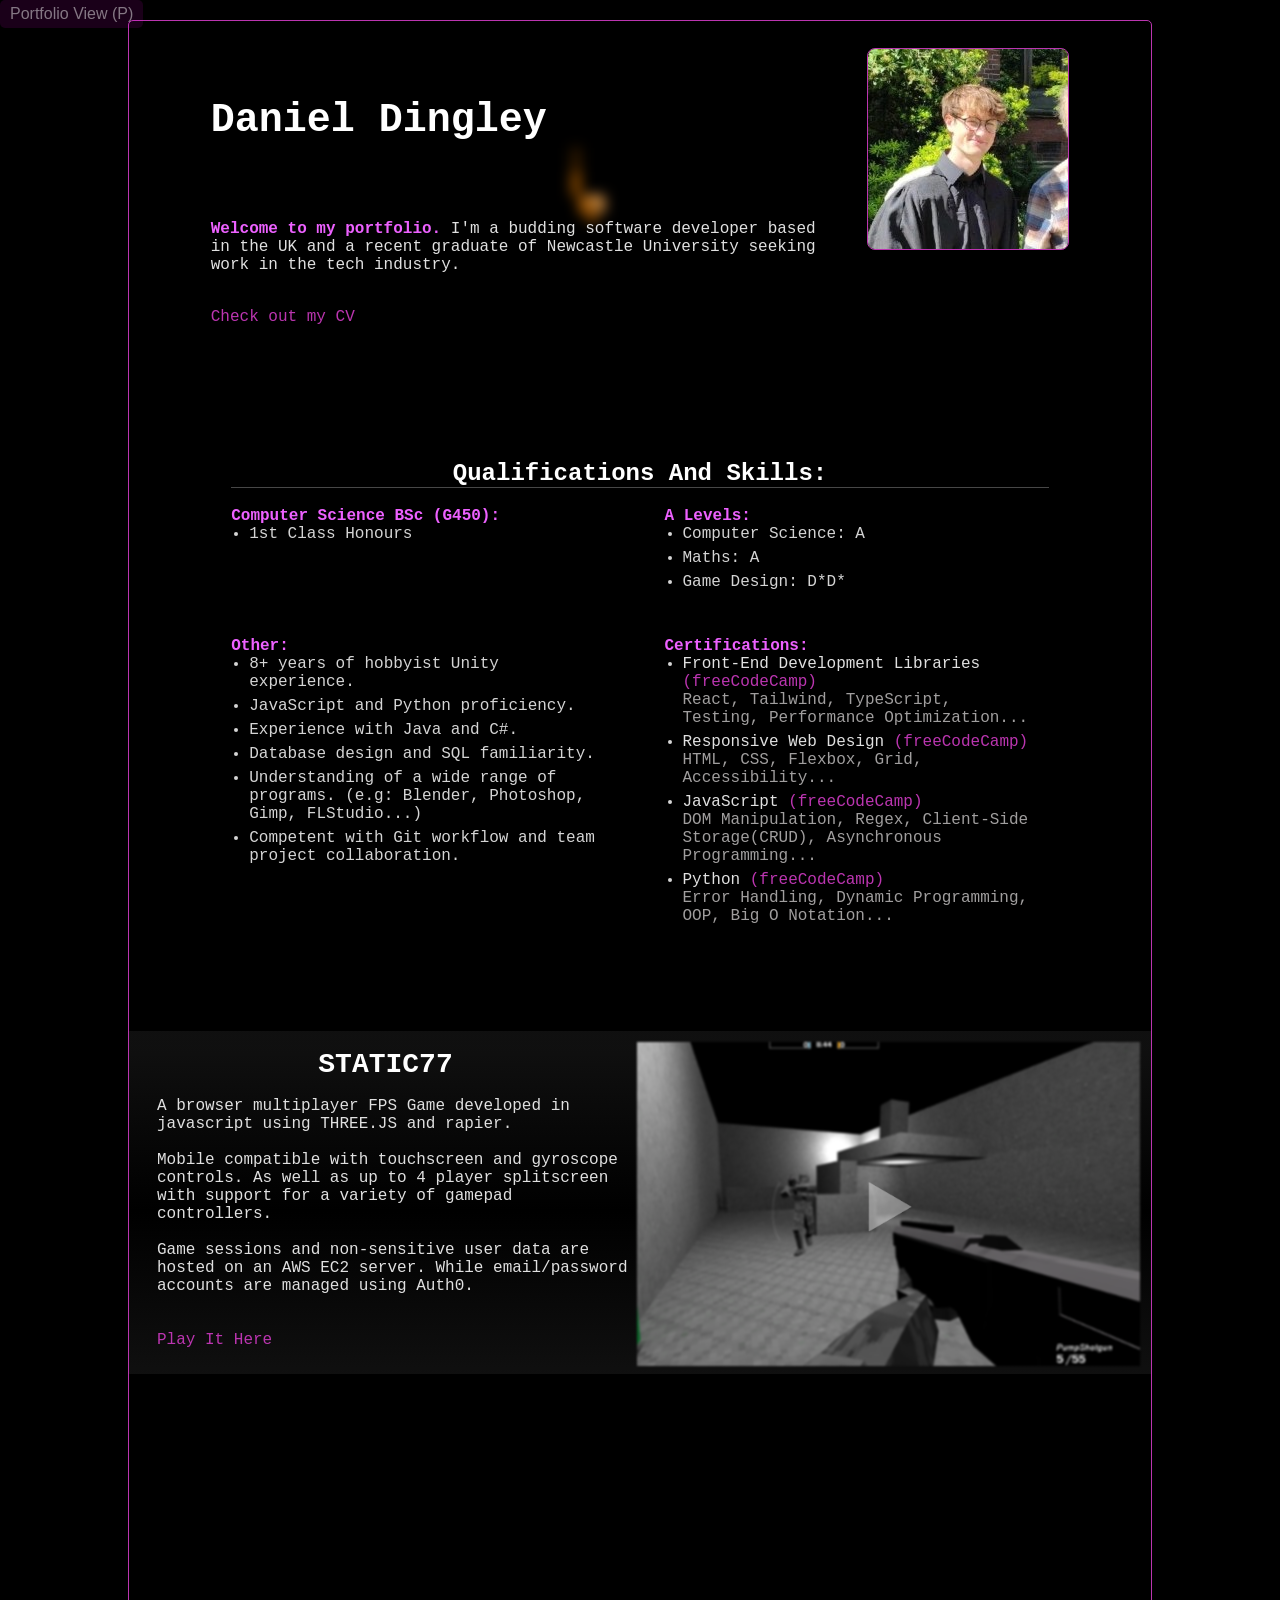
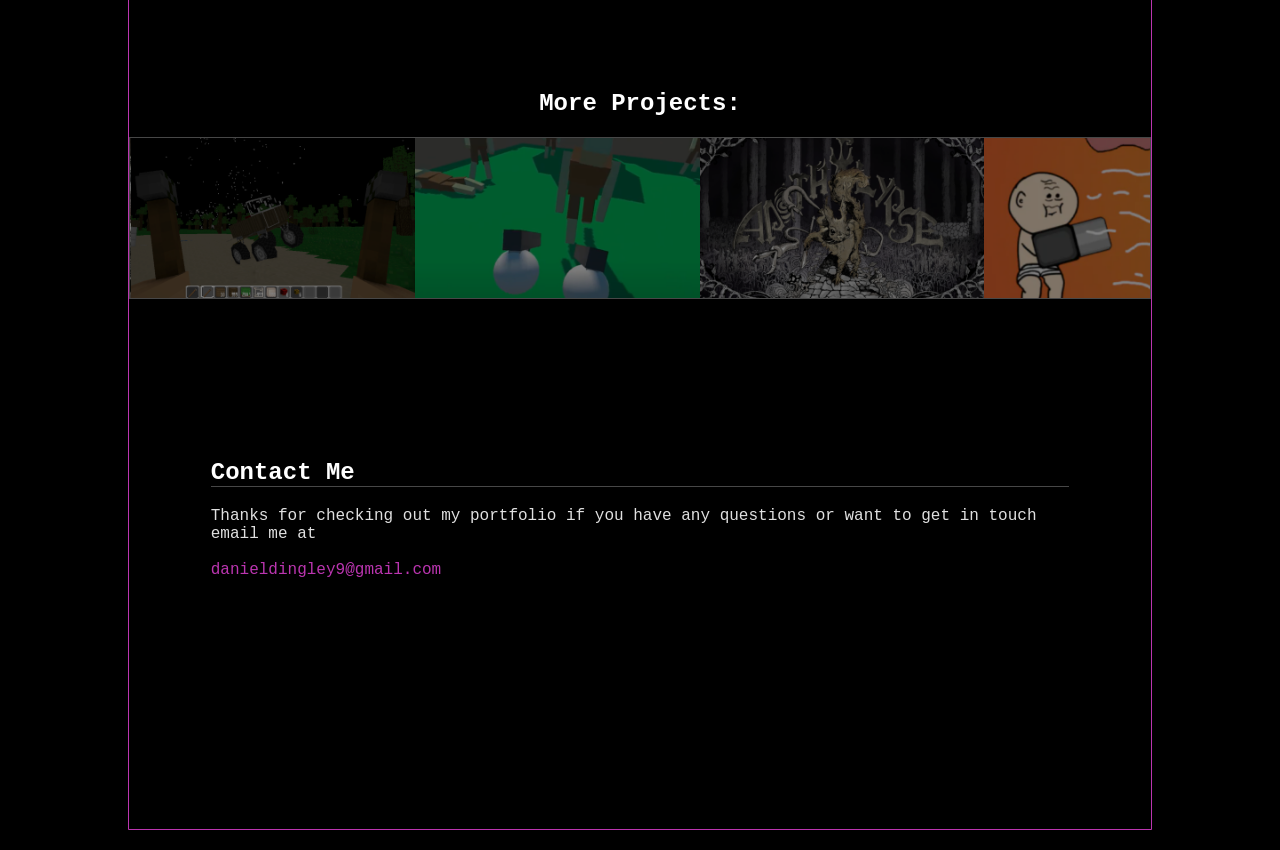
<file: index.html>
<!DOCTYPE html>
<html lang="en">
    <head>
        <meta charset="UTF-8">
        <meta name="viewport" content="width=device-width, initial-scale=1.0">
        <title>Daniel Dingley Portfolio</title>
        <link href="styles.css" rel="stylesheet">
    </head>
    <body>
        <div class="page-box">
            <div class="central-content"> <!--Introduction-->
                <img class="profile-image" src="Assets/ProfPic.jpg" alt="Image Description" width = "200px" title = "">
                <h1 id = "title">Daniel Dingley</h1>
                <p><em>Welcome to my portfolio.</em> I'm a budding software developer based in the UK and a recent graduate of Newcastle University seeking work in the tech industry.</p>
                
                <br><a href='https://docs.google.com/document/d/1bOQZHPyCz0rNhEZhji4fhamZ9FMNYeM4wQ_lrlSmBfU/edit?usp=sharing' target='_blank'>Check out my CV</a></p><br>
            </div>
            <div class="spacing"></div>
            <div class="central-content align-center"> <!--Qualifications and skills-->
                <h2>Qualifications And Skills:</h2>
                <div class="grid-lists">
                    <ul>
                        Computer Science BSc (G450):
                        <li>1st Class Honours</li>
                    </ul>
                    <ul>
                        A Levels:
                        <li>Computer Science: A</li>
                        <li>Maths: A</li>
                        <li>Game Design: D*D*</li>
                    </ul>
                     <ul>
                        Other:
                        <li>8+ years of hobbyist Unity experience.</li>
                        <li>JavaScript and Python proficiency.</li>
                        <li>Experience with Java and C#.</li>
                        <li>Database design and SQL familiarity.</li>
                        <li>Understanding of a wide range of programs. (e.g: Blender, Photoshop, Gimp, FLStudio...)</li>
                        <li>Competent with Git workflow and team project collaboration.</li>
                    </ul>
                    <ul>
                        Certifications:
                        <li><a target="_blank" href="https://www.freecodecamp.org/certification/dan-dingley/front-end-development-libraries-v9"><span class="ignore-link">Front-End Development Libraries</span> (freeCodeCamp)</a><br>
                            <span class="subtext">React, Tailwind, TypeScript, Testing, Performance Optimization...</span>
                        </li>
                        <li><a target="_blank" href="https://www.freecodecamp.org/certification/dan-dingley/responsive-web-design-v9"><span class="ignore-link">Responsive Web Design</span> (freeCodeCamp)</a><br>
                            <span class="subtext">HTML, CSS, Flexbox, Grid, Accessibility...</span>
                        </li>
                        <li><a target="_blank" href="https://www.freecodecamp.org/certification/dan-dingley/javascript-v9"><span class="ignore-link">JavaScript</span> (freeCodeCamp)</a><br>
                            <span class="subtext">DOM Manipulation, Regex, Client-Side Storage(CRUD), Asynchronous Programming...</span>
                        </li>
                        <li><a target="_blank" href="https://www.freecodecamp.org/certification/dan-dingley/python-v9"><span class="ignore-link">Python</span> (freeCodeCamp)</a><br>
                            <span class="subtext">Error Handling, Dynamic Programming, OOP, Big O Notation...</span>
                        </li>
                    </ul>
                </div>
            </div>
            <div class="spacing"></div>
            <!--<div class="central-content align-center">--> <!--Featured Projects-->
                <!-- <h2 class="no-border">My Projects:</h2> -->
            <!--</div>-->
            <div id="projects-list"></div>
            <br><br>
            <div class="spacing"></div>
            <div class="spacing"></div>
            <div class="spacing"></div>
            <div class="spacing"></div>
            <!--Non featured Projects-->
            <div class="central-content align-center">   
                <h2 class="no-border">More Projects:</h2>
            </div>
            <div id = "other-projects-view"></div>
            <div class="spacing"></div>
            <div class="spacing"></div>
            <div class="central-content">
                <h2>Contact Me</h2> 
                <p>Thanks for checking out my portfolio if you have any questions or want to get in touch email me at  <br><br><a href='mailto:danieldingley9@gmail.com' target='_blank'>danieldingley9@gmail.com</a><br><br><br>
                    <!-- or shoot me a message on <a href='https://www.linkedin.com/in/daniel-dingley-9a49b22a0' target='_blank'>LinkedIn</a><br><br><br> -->
                </p>
                
            </div>
            <div class="spacing"></div>
            <div class="spacing"></div>
            <div class="spacing"></div>
            <br>
            
        </div>

        <div class="background"></div>


        <button id="gameview-switch" class="quiet">Portfolio View(P)</button>
        <div id="game-hud">

        </div>

        <script type="module" src="app.js"></script>

        
    </body>
</html>
</file>
<file: styles.css>
html {
    --framing-color: #ff24ed;
    --quiet-framing-color: #bb35b0;
    --highlight-color: hsl(293, 100%, 69%);
    --text-color: whitesmoke;
    --button-color: #ff00f23a;
    --link-color: #bb35b0;
    --link-color-hover: rgb(255, 115, 0);
    --quiet-btn-color: rgba(255, 0, 242, 0.1);
    --quiet-text-color: #ffffff77;
    --outline-color: rgb(71, 71, 71);
    --subtext-color: rgb(160, 158, 158);
}

body {
    padding:0;
    margin:0;
    font-family: "Lucida Console", "Courier New", monospace;
    box-sizing: border-box;
    background-color: black;
}
html, body {
    overscroll-behavior: none;
}
.background {
    box-sizing: border-box;
    display: block;
    position: fixed;
    width: 100%;
    height: 100%;
    background-color: black;
    top:0;
    left:0;
    z-index: -2;
    padding:0;
}
.page-box {
    box-sizing: border-box;
    margin: 0 auto;
    min-width: 300px;
    width: 100%;
    max-width: 1000px;
    padding: 0;
    padding-top:20px;
    /* background-color: rgba(1,1,1,0.5); */
    color: var(--text-color);
    backdrop-filter: blur(7px);
}
.central-content {
    padding: 5%;
    margin: 0;
    max-width: 1100px;
}
.central-content-2 {
    padding: 2%;
    margin: 0;
    max-width: 1100px;
}
.profile-image {
    display:block;
    width: 90%;
    max-width: 230px;
    /* width: 100%; */
    /* padding: 0px; */
    margin: 0 auto;
    margin-top: 0px;
    margin-bottom: 0;
    border-radius: 8px;
    box-shadow: 0 6px 10px black; 
    border: 1px solid var(--quiet-framing-color);
}



h1 {
    padding-top: 10px;
    color: #ffffff;
    text-align: left;
    font-size: 2.5em;
}
h2 {
    padding-top: 20px;
    color: #ffffff;
    text-align: left;
    font-size: 1.5em;
    border-bottom: 1px solid var(--outline-color);
}
h2.no-border {
    border: none;
}
h3 {
    padding-top: 0px;
    padding-right: 0%;
    padding-left: 0%;
    color: #ffffff;
    font-size: 1.8em;
}
p {
    color: #e0e0e0;
    text-align: left;
    font-size: 1em;
    font-weight: normal;
    font-style: normal;
}
.subtext {
    color: var(--subtext-color);
}
.spacing {
    display: block;
    height: 60px;
}
button
{
    margin-top: 60px;
    padding: 5px 10px;
    text-align: left;
    border: none;
    background-color: var(--button-color); /* Button background color */
    color: var(--text-color); /* Button text color */
    font-size: 33px; /* Button font size */
    border-radius: 0; /* Square edges */
    cursor: pointer;
    border-radius: 5px;
}
button.quiet, button.quiet:active {
    z-index: 2;
    color: var(--quiet-text-color);
    background-color: var(--quiet-btn-color);
}

p.hud-p {
    text-align: center;
}
#game-hud {
    position: fixed;
    bottom: 0;
    margin: 0 auto;
    text-align: center;
    left:0;
    right:0;
}



a:link {
color: var(--link-color);
background-color: transparent;
text-decoration: none;
}

a:visited {
color: var(--link-color);
background-color: transparent;
text-decoration: none;
}

a:hover {
color: var(--link-color-hover);
background-color: transparent;
text-decoration: underline;
}

a:active {
color: var(--framing-color);
background-color: transparent;
text-decoration: underline;
}
.ignore-link {
    color: #e0e0e0;
    text-decoration: none;
}
li 
{
    margin-left: 18px;
    color: #d4d4d4;
    text-align: left;
    font-size: 12;
    font-weight: normal;
    padding-bottom: 6px;
}
ul {
    display: inline-block;
    vertical-align: top;
    color: var(--highlight-color);
    font-size: 14;
    font-weight: bold;
    text-align: left;
    padding-bottom: 40px;
    margin: 0px;
    max-width: 370px;
    list-style-position: none;
    padding-inline-start: 0;
}
em
{
    font-weight: bold;
    font-style: normal;
    color: var(--highlight-color);
}
#gameview-switch
{
    position: fixed;
    top:0;
    left:0;
    margin:0;
    font-size: 1em;
}



#pv-inspect-section {
    color: white;
    border-bottom: 1px solid var(--outline-color);
    overflow-x: hidden;
    overflow-y: hidden;
    display: none;
    width: 100%;
    height: auto;
}

#pvp-content {
    width: 100%;
    overflow: hidden;
    box-sizing: border-box;
}
#project-header-card
{
}
#main-proj-desc, #main-proj-title
{
    padding: 0 10%;
}
#main-proj-title
{
    z-index: 100;
    margin-top:0;
}
#head-ifrm {
    display: inline-block;
    width: 100%;
    box-sizing: border-box;
    padding: 0;
}
#head-ifrm>iframe {
    box-sizing: border-box;
    position: absolute;
    top:0;
    left:-0.5%;
    z-index: 3;
    width: 100.5%;
    /* height: 100%; */
    border:none;
    transition: 0.3s;
}
#main-proj-img-div
{
    display: inline-block;
    width:100%;
    position: relative;
}
#main-proj-img {
    width: 100%;

    /* position: relative; */
}
@keyframes bufferSpinAnim {
    from {transform: rotate(0deg);}
    to {transform: rotate(360deg);}
  /* from {background-color: red;}
  to {background-color: yellow;} */
}
.buffer-icon {
    pointer-events: none;
    width: 60px;
    position: absolute;
    z-index: 20;
    left: calc(50% - 30px);
    top: calc(50% - 30px);
    animation: bufferSpinAnim;
    opacity: 0.65;
    animation-duration: 1s;
    animation-iteration-count: infinite;
    animation-timing-function: linear;
    transition: 0.6s;
}






#other-projects-view 
{
    position: relative;
    max-width: 1100px;
    margin: auto;
    border-left: 1px solid var(--outline-color);
    border-right: 1px solid var(--outline-color);
}


#pv-scroller {
    border: 1px solid var(--outline-color);
    border-left: none;
    border-right: none;
    display: flex;
    width: 100%;
    margin:0;
    padding:0;
    /* overflow-x: scroll;
    overflow-y: hidden; */
    -ms-overflow-style: none;  /* Internet Explorer 10+ */
    scrollbar-width: none;  /* Firefox, Safari 18.2+, Chromium 121+ */
    position: relative;
    align-items: flex-start;
    overflow-x: auto;
    overflow-y: hidden;
}
#pv-scroller ::-webkit-scrollbar { 
    display: none;  /* Older Safari and Chromium */
}
.pv-scroller-arrow {
    width: 20px;
    height: 70px;
    z-index: 200;
    position: absolute;
    top: 50px;
    pointer-events: none;
    transition: 0.2s;
    opacity:0;
    /* transform: scale(-1,0); */
}
.pv-scroller-arrow.left {
    left:7px;
    transform: rotateY(180deg);
}
.pv-scroller-arrow.right {
    right:7px;
    /* transform: scale(-1,0); */
}
.project-thumb {
    cursor: pointer;
    display: inline-block;
    position: relative;
    flex-shrink: 0;
    overflow: hidden;
    box-sizing: border-box;
    
    /* border: 2px solid green; */
    /* border-color:  var(--framing-color); */
}
.project-thumb-img {
    pointer-events: none;
    transition: 0.2s;
    position: relative;
    z-index: -2;
    filter: brightness(50%);
    /* border-color:  var(--outline-color); */
    box-sizing:  border-box;
    display: block;
    width: 100%;
    height: 100%;
    object-fit: cover;
    /* background-color: #bb35b0; */
}
.project-thumb.hover>.project-thumb-img {
    transform: scale(1.02);
    /* border: 2px solid var(--outline-color); */
    filter: brightness(100%);
    z-index: 2;
}

.project-thumb-title 
{
    box-sizing: border-box;
    pointer-events: none;
    color:white;
    text-align: center;
    padding: 15% 10px 0 10px;
    display: block;
    height: 60%;
    width: 100%;
    position: absolute;
    z-index: 2;
    bottom:90px;
    background: linear-gradient(0deg, rgba(0, 0, 0,0.9) 50%, rgba(0, 0, 0,0));
    opacity: 0;
    transition: 0.2s;
    bottom:0;
    left:0;
    right:0;
    margin: 0 auto;
    /* background-color: green; */
    /* top: -100px;
    left: -4px; */

}

.project-thumb.hover>.project-thumb-title {
    opacity: 0.7;
    transform: scale(1.02);
    /* background-color: red; */
}




@media (max-width: 1020px) 
{
    h1::before {
        content: " ";

        display: block;
        width: 100%;
        height: 2px;
        margin: 0;
        margin-bottom: 20px;
        margin-top: -20px;
        padding: 0;
        
        background-color: var(--highlight-color);
        box-shadow: 0 0 20px var(--highlight-color);
    }
    body::after {
        content: " ";
        background-color: black;
        display: block;
        width: 100%;
        height: 30px;
        border-bottom: 2px solid rgb(15, 15, 15);
        box-shadow: 0 0 20px black;
        position: fixed;
        top:0;
        z-index: 1;
    }
    #main-proj-title
    {
        text-align: center;
        margin-top: 5px;
    }
    .spacing {
        height: 20px;
    }
    
}
@media (min-width: 1020px) /* PCs only */
{
    .page-box{
        width: 80%;
        max-width: 1300px;
        /* box-shadow: 0 0 10px var(--framing-color); */
        border: 1px solid var(--quiet-framing-color);
        padding: 0;
        border-radius: 5px 5px 0 0;
        /* background-color: rgba(0, 0, 0, 0.3); */
        margin-top:20px;
        margin-bottom: 20px;    
        
    }
    .central-content{
        padding: 0 8%;
        max-width: 900px;
        margin: auto;
    }
    .profile-image {
        width: 200px;
        /* padding-left: 10px; */
        float: right; 
        margin: none;
        margin-left: 50px;
    }
    h1 
    {
        padding-top: 50px;
        padding-bottom: 50px;
    }
    .align-center 
    {
        width: 80%;
        display: block;
        margin-left: auto;
        margin-right: auto;
        margin: auto;
        padding: 0;
    }
    .align-center>h2 {
        text-align: center;
        /* text-decoration: underline; */
    }
    
    .grid-lists 
    {
        margin: 0 auto;
        display: grid;
        grid-template-columns: 1fr 1fr;
        column-gap: 6%;
    }
    #project-header-card
    {
        display: grid;
        grid-template-columns: 1.2fr 1fr;
    }
    .project-thumb-title {
        padding: 20% 10px 0 10px;
    }
    button:hover {
        background-color: color-mix(in hsl,var(--button-color), var(--highlight-color) 50%);
    }
    #projects-list {
        max-width: 1100px;
        margin: auto;
    }
}




.project-segment {
    --bgA: rgba(31, 31, 31, 0.5); --bgB: rgba(0, 0, 0, 0.4);
    background: linear-gradient(var(--bgA) 5%, var(--bgB), var(--bgA));
    height: fit-content;
    min-height: 300px;
    display: flow-root;
    padding: 8px;
    padding-bottom: 0;
    > p {
        /* margin: 5px; */
        margin: 5px 20px 15px 20px;
    }
    h4 {
        font-size: 1.35em;
    }
}

.project-header {
    margin: 10px 0 20px 0;
    height: 1em;
    text-align: center;
    font-size: 1.75em;
    font-weight:bolder;
}
.playable-image {
    height: fit-content; display: block; padding: 3px; float: right; width: 50%; max-width: 40vw; position: relative;

    * {
        pointer-events: none;
    }
    img:nth-child(1) {
        box-sizing: border-box;
        filter: blur(1px);
        width: 100%;
    }
    img:nth-child(2) {
        width: 10%; position: absolute; left: 0; right:0; top:0; bottom:0; margin: auto; opacity: 0.4;
    }

}
.playable-image:hover {
    cursor: pointer;
    background-color: grey;
    img:nth-child(1) {
        filter: blur(0px);
        transform: scale(1.007);
    }
    img:nth-child(2) {
        width: 12%; opacity: 0.8;
    }
}
.expand-btn {
    display: block;
    width: 40%;
    min-width: 300px;
    height: 1.2em;
    cursor: pointer;
    margin: auto; text-align: center; padding: 10px;
    --bgA: rgba(60, 60, 60, 0.9); --bgB: rgba(20, 20, 20, 0.9); --bgC: rgba(40, 40, 40, 0.9);
    background: linear-gradient(var(--bgA) 10%, 85%, var(--bgC));
    color: grey;
    opacity: 0.6;
    padding-top: 20px;
    * {
        pointer-events: none;
    }
    >span{
        padding: 0;
    }
    >span::after{
        content: " ▽";
    }
    >span::before{
        content: "▽ ";
    }
}
.expand-btn:hover {
    background: linear-gradient(var(--bgA) 10%, 85%, var(--bgC));
    color: lightgray;
    font-weight: bold;
    opacity: 1;
    height: 1.2em;
    >span::after{
        content: " << ▼";
    }
    >span::before{
        content: "▼ >> ";
    }
}
.expand-btn.shrink {
    >span::after{
        content: " △";
    }
    >span::before{
        content: "△ ";
    }
}
.expand-btn.shrink:hover {
    >span::after{
        content: " << ▲";
    }
    >span::before{
        content: "▲ >> ";
    }
}
</file>
